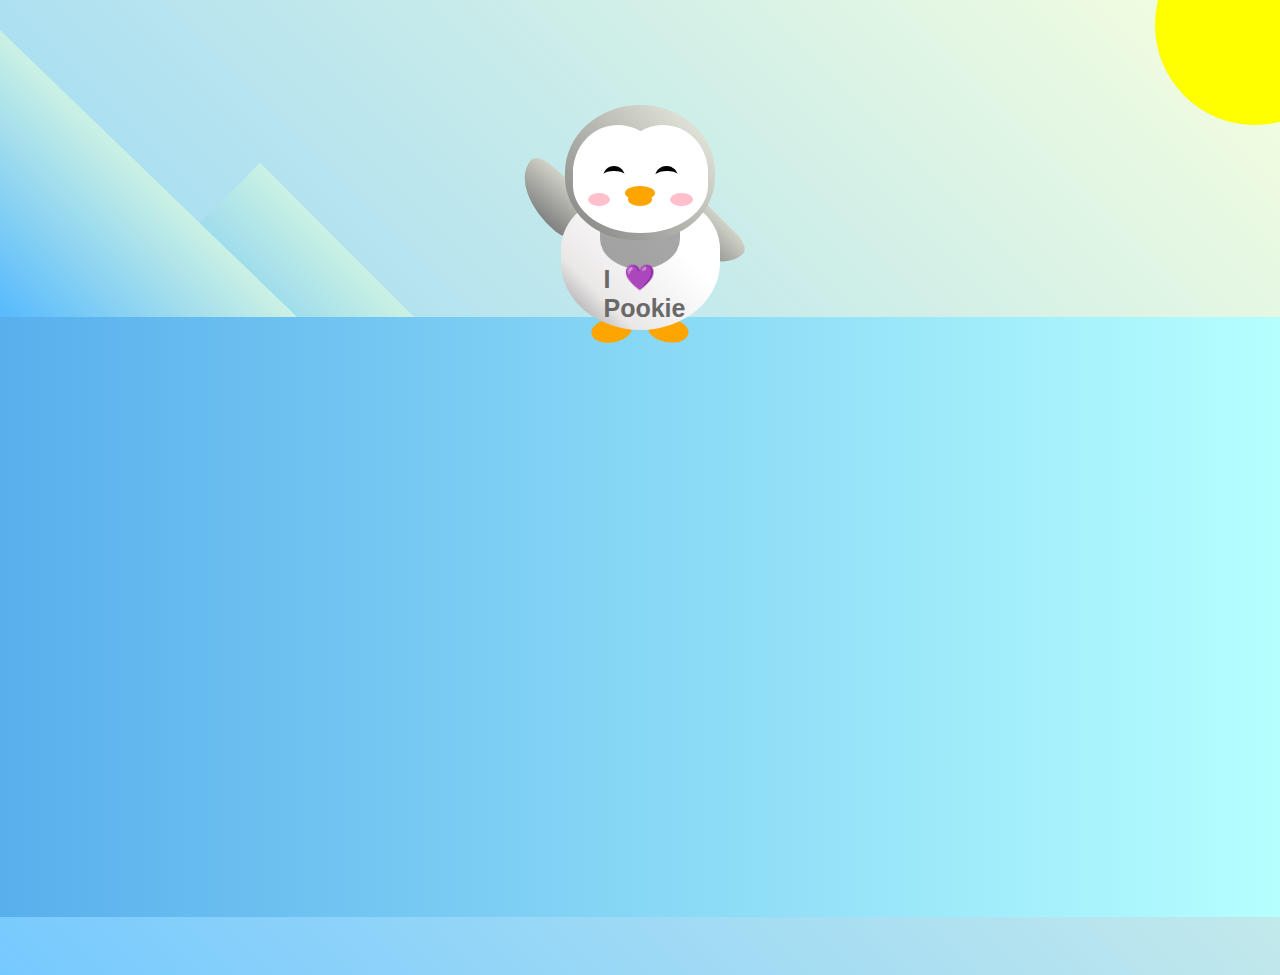
<file: index.html>
<!DOCTYPE html>
<html lang="en">
  <head>
    <meta charset="UTF-8" />
    <link rel="stylesheet" href="./penguin.css" />
    <title>Penguin</title>
    <meta name="viewport" content="width=device-width, initial-scale=1.0" />
  </head>

  <body>
    <div class="left-mountain"></div>
    <div class="back-mountain"></div>
    <div class="sun"></div>
    <div class="penguin">
      <div class="penguin-head">
        <div class="face left"></div>
        <div class="face right"></div>
        <div class="chin"></div>
        <div class="eye left">
          <div class="eye-lid"></div>
        </div>
        <div class="eye right">
          <div class="eye-lid"></div>
        </div>
        <div class="blush left"></div>
        <div class="blush right"></div>
        <div class="beak top"></div>
        <div class="beak bottom"></div>
      </div>
      <div class="shirt">
        <div>💜</div>
        <p>I Pookie</p>
      </div> 
      <div class="penguin-body">
        <div class="arm left"></div>
        <div class="arm right"></div>
        <div class="foot left"></div>
        <div class="foot right"></div>
      </div>
    </div>

    <div class="ground"></div>
  </body>
</html>
</file>
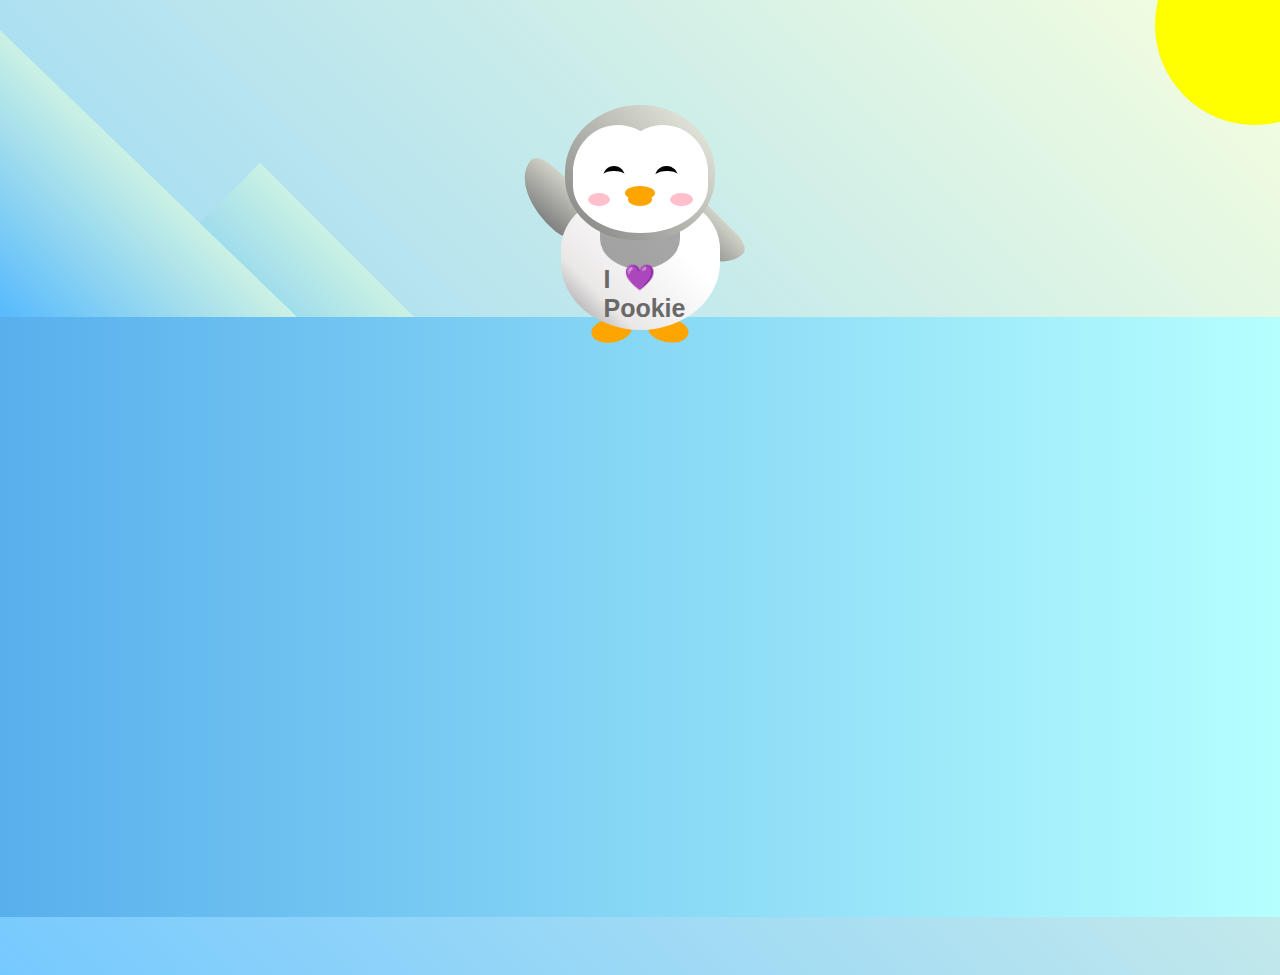
<file: penguin.html>
<!DOCTYPE html>
<html lang="en">
  <head>
    <meta charset="UTF-8" />
    <link rel="stylesheet" href="./penguin.css" />
    <title>Penguin</title>
    <meta name="viewport" content="width=device-width, initial-scale=1.0" />
  </head>

  <body>
    <div class="left-mountain"></div>
    <div class="back-mountain"></div>
    <div class="sun"></div>
    <div class="penguin">
      <div class="penguin-head">
        <div class="face left"></div>
        <div class="face right"></div>
        <div class="chin"></div>
        <div class="eye left">
          <div class="eye-lid"></div>
        </div>
        <div class="eye right">
          <div class="eye-lid"></div>
        </div>
        <div class="blush left"></div>
        <div class="blush right"></div>
        <div class="beak top"></div>
        <div class="beak bottom"></div>
      </div>
      <div class="shirt">
        <div>💜</div>
        <p>I Pookie</p>
      </div> 
      <div class="penguin-body">
        <div class="arm left"></div>
        <div class="arm right"></div>
        <div class="foot left"></div>
        <div class="foot right"></div>
      </div>
    </div>

    <div class="ground"></div>
  </body>
</html>
</file>
<file: penguin.css>
:root {
    --penguin-face: white;
    --penguin-picorna: orange;
    --penguin-skin: gray;
  }
  
  body {
    background: linear-gradient(45deg, rgb(118, 201, 255), rgb(247, 255, 222));
    margin: 0;
    padding: 0;
    width: 100%;
    height: 100vh;
    overflow: hidden;
  }
  
  .left-mountain {
    width: 300px;
    height: 300px;
    background: linear-gradient(rgb(203, 241, 228), rgb(80, 183, 255));
    position: absolute;
    transform: skew(0deg, 44deg);
    z-index: 2;
    margin-top: 100px;
  }
  
  .back-mountain {
    width: 300px;
    height: 300px;
    background: linear-gradient(rgb(203, 241, 228), rgb(47, 170, 255));
    position: absolute;
    z-index: 1;
    transform: rotate(45deg);
    left: 110px;
    top: 225px;
  }
  
  .sun {
    width: 200px;
    height: 200px;
    background-color: yellow;
    position: absolute;
    border-radius: 50%;
    top: -75px;
    right: -75px;
  }
  
  .penguin {
    width: 300px;
    height: 300px;
    margin: auto;
    margin-top: 75px;
    z-index: 4;
    position: relative;
    transition: transform 1s ease-in-out 0ms;
  }
  
  .penguin * {
    position: absolute;
  }
  
  .penguin:active {
    transform: scale(1.5);
    cursor: not-allowed;
  }
  
  .penguin-head {
    width: 50%;
    height: 45%;
    background: linear-gradient(
      45deg,
      var(--penguin-skin),
      rgb(239, 240, 228)
    );
    border-radius: 70% 70% 65% 65%;
    top: 10%;
    left: 25%;
    z-index: 1;
  }
  
  .face {
    width: 60%;
    height: 70%;
    background-color: var(--penguin-face);
    border-radius: 70% 70% 60% 60%;
    top: 15%;
  }
  
  .face.left {
    left: 5%;
  }
  
  .face.right {
    right: 5%;
  }
  
  .chin {
    width: 90%;
    height: 70%;
    background-color: var(--penguin-face);
    top: 25%;
    left: 5%;
    border-radius: 70% 70% 100% 100%;
  }
  
  .eye {
    width: 15%;
    height: 17%;
    background-color: black;
    top: 45%;
    border-radius: 50%;
  }
  
  .eye.left {
    left: 25%;
  }
  
  .eye.right {
    right: 25%;
  }
  
  .eye-lid {
    width: 150%;
    height: 100%;
    background-color: var(--penguin-face);
    top: 25%;
    left: -23%;
    border-radius: 50%;
  }
  
  .blush {
    width: 15%;
    height: 10%;
    background-color: pink;
    top: 65%;
    border-radius: 50%;
  }
  
  .blush.left {
    left: 15%;
  }
  
  .blush.right {
    right: 15%;
  }
  
  .beak {
    height: 10%;
    background-color: var(--penguin-picorna);
    border-radius: 50%;
  }
  
  .beak.top {
    width: 20%;
    top: 60%;
    left: 40%;
  }
  
  .beak.bottom {
    width: 16%;
    top: 65%;
    left: 42%;
  }
  
  .shirt {
    font: bold 25px Cambria, sans-serif;
    top: 165px;
    left: 113.5px;
    z-index: 1;
    color: #6a6969;
  }
  
  .shirt div {
    font-weight:  initial;
    top: 22.5px;
    left: 20px;
  }
  
  .penguin-body {
    width: 53%;
    height: 45%;
    background: linear-gradient(
      45deg,
      rgb(134, 133, 133) 0%,
      rgb(234, 231, 231) 25%,
      white 67%
    );
    border-radius: 80% 80% 100% 100%;
    top: 40%;
    left: 23.5%;
  }
  
  .penguin-body::before {
    content: "";
    position: absolute;
    width: 50%;
    height: 45%;
    background-color: var(--penguin-skin);
    top: 10%;
    left: 25%;
    border-radius: 0% 0% 100% 100%;
    opacity: 70%;
  }
  
  .arm {
    width: 30%;
    height: 60%;
    background: linear-gradient(
      90deg,
      var(--penguin-skin),
      rgb(209, 210, 199)
    );
    border-radius: 30% 30% 30% 120%;
    z-index: -1;
  }
  
  .arm.left {
    top: 35%;
    left: 5%;
    transform-origin: top left; 
    transform: rotate(130deg) scaleX(-1);
    animation: 3s linear infinite wave;
  }
  
  .arm.right {
    top: 0%;
    right: -5%;
    transform: rotate(-45deg);
  }
  
  @keyframes wave {
    10% {
      transform: rotate(110deg) scaleX(-1);
    }
    20% {
      transform: rotate(130deg) scaleX(-1);
    }
    30% {
      transform: rotate(110deg) scaleX(-1);
    }
    40% {
      transform: rotate(130deg) scaleX(-1);
    }
  }
  
  .foot {
    width:  15%;
    height: 30%;
    background-color: var(--penguin-picorna);
    top: 85%;
    border-radius: 50%;
    z-index: -1;
  }
  
  .foot.left {
    left: 25%;
    transform: rotate(80deg);
  }
  
  .foot.right {
    right: 25%;
    transform: rotate(-80deg);
  }
  
  .ground {
    width: 100vw;
    height: calc(100vh - 300px);
    background: linear-gradient(90deg, rgb(88, 175, 236), rgb(182, 255, 255));
    z-index: 3;
    position: absolute;
    margin-top: -58px;
  }
</file>
